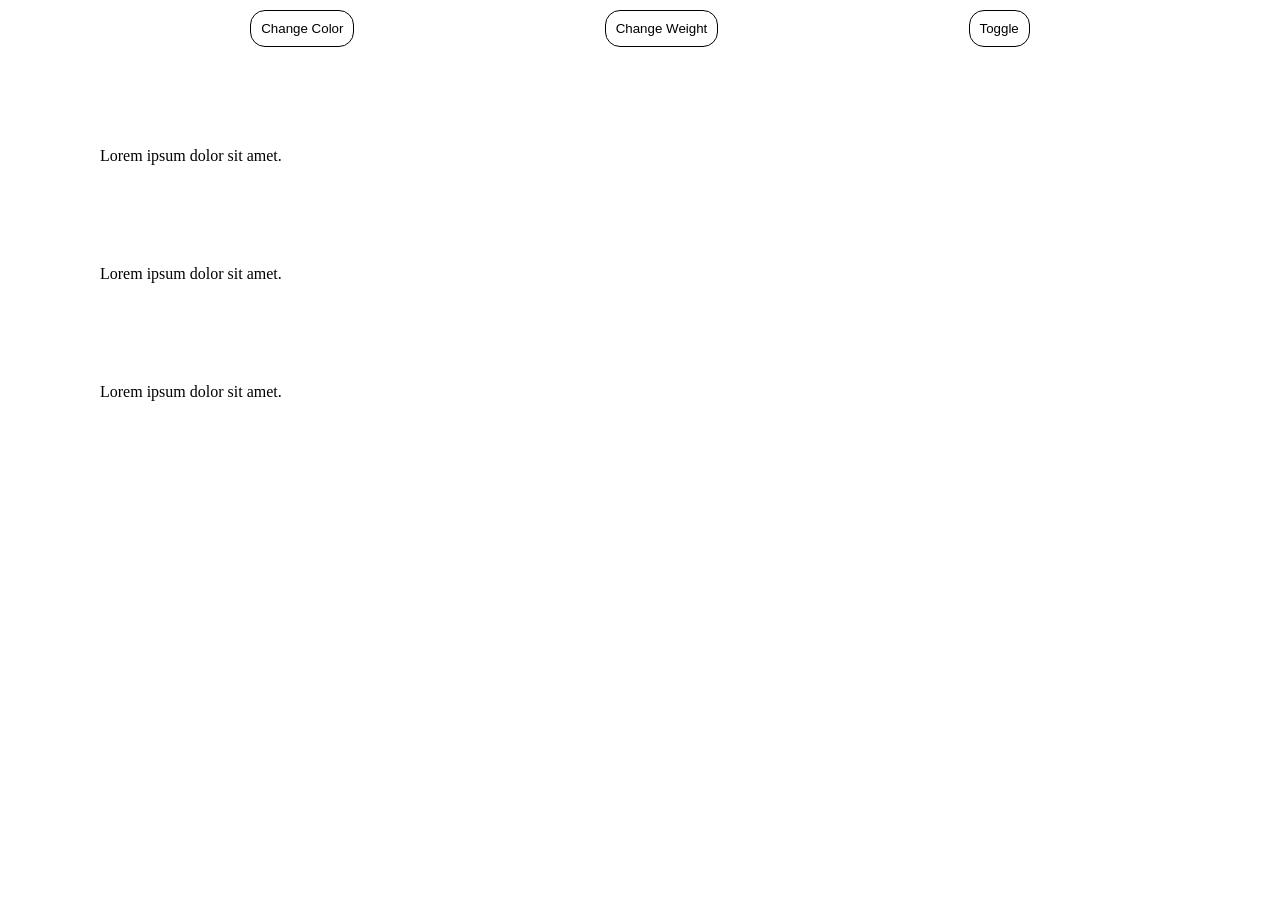
<file: selfworkDOM1/index.html>
<!DOCTYPE html>
<html lang="en">

<head>
    <meta charset="UTF-8">
    <meta name="viewport" content="width=device-width, initial-scale=1.0">
    <link rel="stylesheet" href="style.css">
    <title>Document</title>
</head>

<body>
    <main>
        <div class="container">
            <div><button class="color">Change Color</button></div>
            <div><button class="bold">Change Weight</button></div>
            <div><button class="toggle">Toggle</button></div>
        </div>
        <div class="p1">
            <p class="p">Lorem ipsum dolor sit amet.</p>
        </div>

        <div class="p2">
            <p class="p">Lorem ipsum dolor sit amet.</p>
        </div>

        <div class="p3">
            <p class="p">Lorem ipsum dolor sit amet.</p>
        </div>
    </main>

    <script src="main.js"></script>
</body>

</html>
</file>
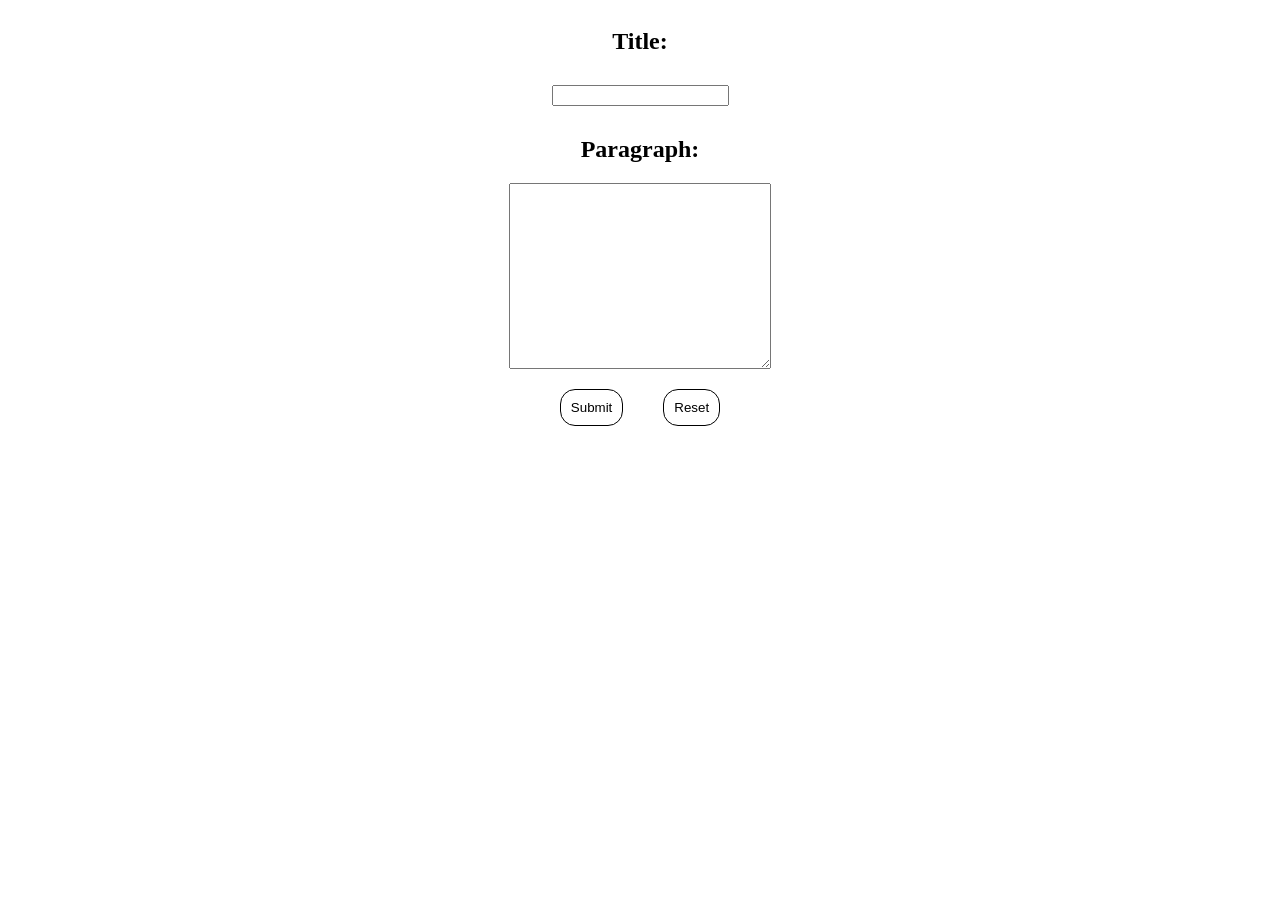
<file: selfworkDOM2/index.html>
<!DOCTYPE html>
<html lang="en">

<head>
    <meta charset="UTF-8">
    <meta name="viewport" content="width=device-width, initial-scale=1.0">
    <link rel="stylesheet" href="style.css">
    <title>Document</title>
</head>

<body>
    <main>
        <div class="containerInput">
            <h2>Title:</h2>
            <input type="text" name="title" id="title">
            <h2>Paragraph:</h2>
            <textarea name="textarea" id="textarea"></textarea>
        </div>
        <div class="buttons">
            <button class="submit">Submit</button>
            <button class="reset">Reset</button>
        </div>
        </form>

        <div class="container">

        </div>
    </main>




    <script src="main.js"></script>
</body>

</html>
</file>
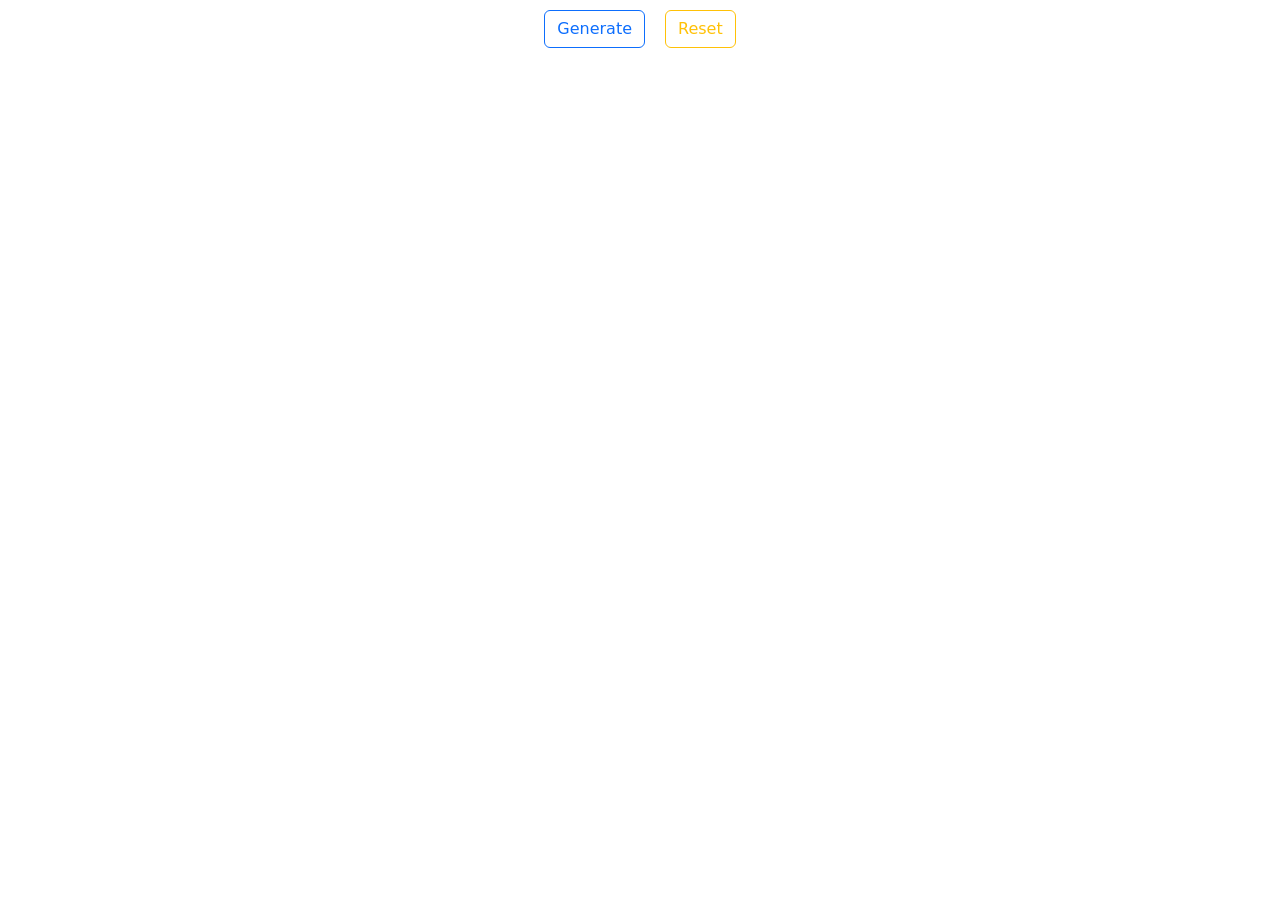
<file: selfworkDOM3/index.html>
<!doctype html>
<html lang="en">

<head>
    <meta charset="utf-8">
    <meta name="viewport" content="width=device-width, initial-scale=1">
    <title>Bootstrap demo</title>
    <link href="https://cdn.jsdelivr.net/npm/bootstrap@5.3.8/dist/css/bootstrap.min.css" rel="stylesheet"
        integrity="sha384-sRIl4kxILFvY47J16cr9ZwB07vP4J8+LH7qKQnuqkuIAvNWLzeN8tE5YBujZqJLB" crossorigin="anonymous">
    <link rel="stylesheet" href="style.css">
</head>

<body>
    <main>
        <div class="container">
            <button type="button" class="btn btn-outline-primary generate">Generate</button>
            <button type="button" class="btn btn-outline-warning reset">Reset</button>
        </div>
        <div class="cardGroup">
            <div class="row row-cols-1 row-cols-md-3 w-5">
                <!--    <div class="card">
                <div class="card-body">
                    <h5 class="card-title">Card title</h5>
                    <p class="card-text">This is a wider card with supporting text below as a natural lead-in to
                        additional
                        content. This content is a little bit longer.</p>
                </div>
                <div class="card-footer">
                    <small class="text-body-secondary">Last updated 3 mins ago</small>
                </div>
            </div>
            <div class="card">
                <div class="card-body">
                    <h5 class="card-title">Card title</h5>
                    <p class="card-text">This card has supporting text below as a natural lead-in to additional content.
                    </p>
                </div>
                <div class="card-footer">
                    <small class="text-body-secondary">Last updated 3 mins ago</small>
                </div>
            </div>
            <div class="card">
                <div class="card-body">
                    <h5 class="card-title">Card title</h5>
                    <p class="card-text">This is a wider card with supporting text below as a natural lead-in to
                        additional
                        content. This card has even longer content than the first to show that equal height action.</p>
                </div>
            </div>-->
            </div>
        </div>
    </main>
    <script src="main.js" defer></script>
</body>

</html>
</file>
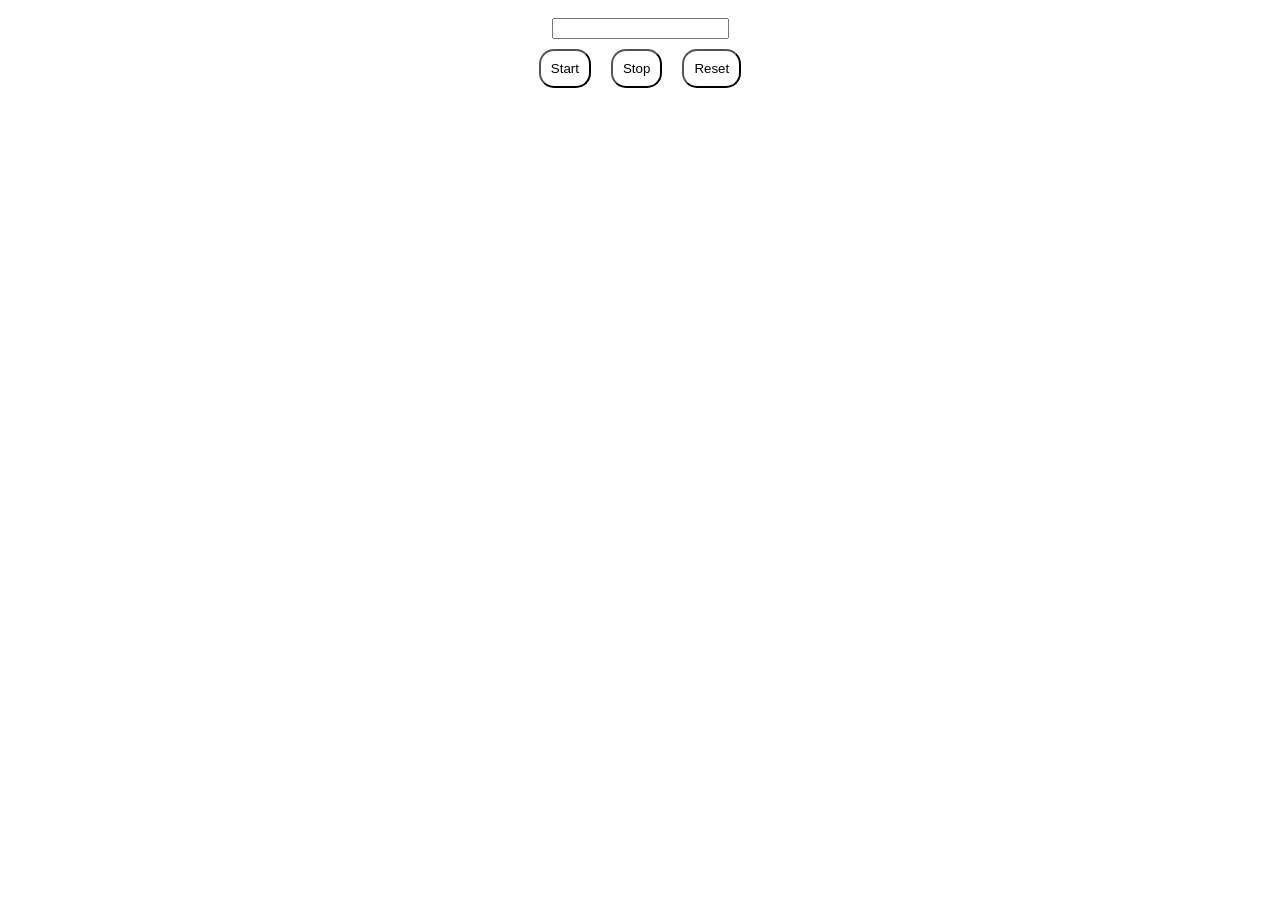
<file: selfworkDOM4/index.html>
<!DOCTYPE html>
<html lang="en">

<head>
    <meta charset="UTF-8">
    <meta name="viewport" content="width=device-width, initial-scale=1.0">
    <link rel="stylesheet" href="style.css">
    <title>Document</title>
</head>

<body>
    <main>
        <input type="text" name="text" id="textInput">
        <div class="content">

        </div>
        <div class="container">
            <button class="btn1">Start</button>
            <button class="btn2">Stop</button>
            <button class="btn3">Reset</button>
        </div>
    </main>
    <script src="main.js"></script>
</body>

</html>
</file>
<file: selfworkDOM1/style.css>
* {
    box-sizing: border-box;
    margin: 0;
    padding: 0;
}

.container {
    display: flex;
    align-items: center;
    justify-content: space-evenly;
}

.pToggle {
    display: none;
}

div p {
    margin: 100px;
}

.p1.bold,
.p2.bold,
.p3.bold {
    font-weight: bolder;
}

p.bold {
    font-weight: bolder;
}

button {
    border: 1px solid black;
    background-color: transparent;
    border-radius: 15px;
    padding: 10px;
    margin-top: 10px;
}

button:hover {
    color: white;
    background-color: black;
    cursor: pointer;
}
</file>
<file: selfworkDOM2/style.css>
.containerInput {
    display: flex;
    flex-direction: column;
    align-items: center;
}

input {
    margin: 10px 0;
}

textarea {
    width: 20vw;
    height: 20vh;
}

.textareaError,
.inputError {
    border: 1px solid red;
}

.buttons {
    display: flex;
    flex-direction: row;
    justify-content: center;
}

.buttons button {
    margin: 20px;
    border: 1px solid black;
    border-radius: 15px;
    background-color: transparent;
    padding: 10px;
}

.buttons button:hover {
    cursor: pointer;
    background-color: black;
    color: white;
}

.container {
    text-align: center;
    display: flex;
    flex-direction: column;
    align-items: center;
    justify-content: center;
}

.container p {
    width: 50%;
    word-break: break-all;
    overflow-wrap: break-word;
}
</file>
<file: selfworkDOM3/style.css>
.cardGroupOff {
    display: none;
}

.cardGroupOn {
    display: block;
}

.container {
    display: flex;
    flex-direction: row;
    align-items: center;
    justify-content: center;
}

.container button {
    margin: 10px;
}

.cardGroup {
    display: flex;
    flex-direction: row;
    align-items: center;
    justify-content: space-evenly;
    flex-wrap: wrap;
    gap: 100px;
}
</file>
<file: selfworkDOM4/style.css>
main {
    display: flex;
    flex-direction: column;
    align-items: center;
    justify-content: center;
}

input {
    text-align: center;
    margin-top: 10px;
}

.counterOn {
    display: block;
}

.counterOff {
    display: none;
}

.container {
    display: flex;
    flex-direction: row;
    justify-content: space-evenly;
}

.container button {
    margin: 10px;
}

button {
    padding: 10px;
    border: 1px soli black;
    border-radius: 15px;
    background-color: transparent;
}

button:hover {
    cursor: pointer;
    background-color: black;
    color: white;
}
</file>
